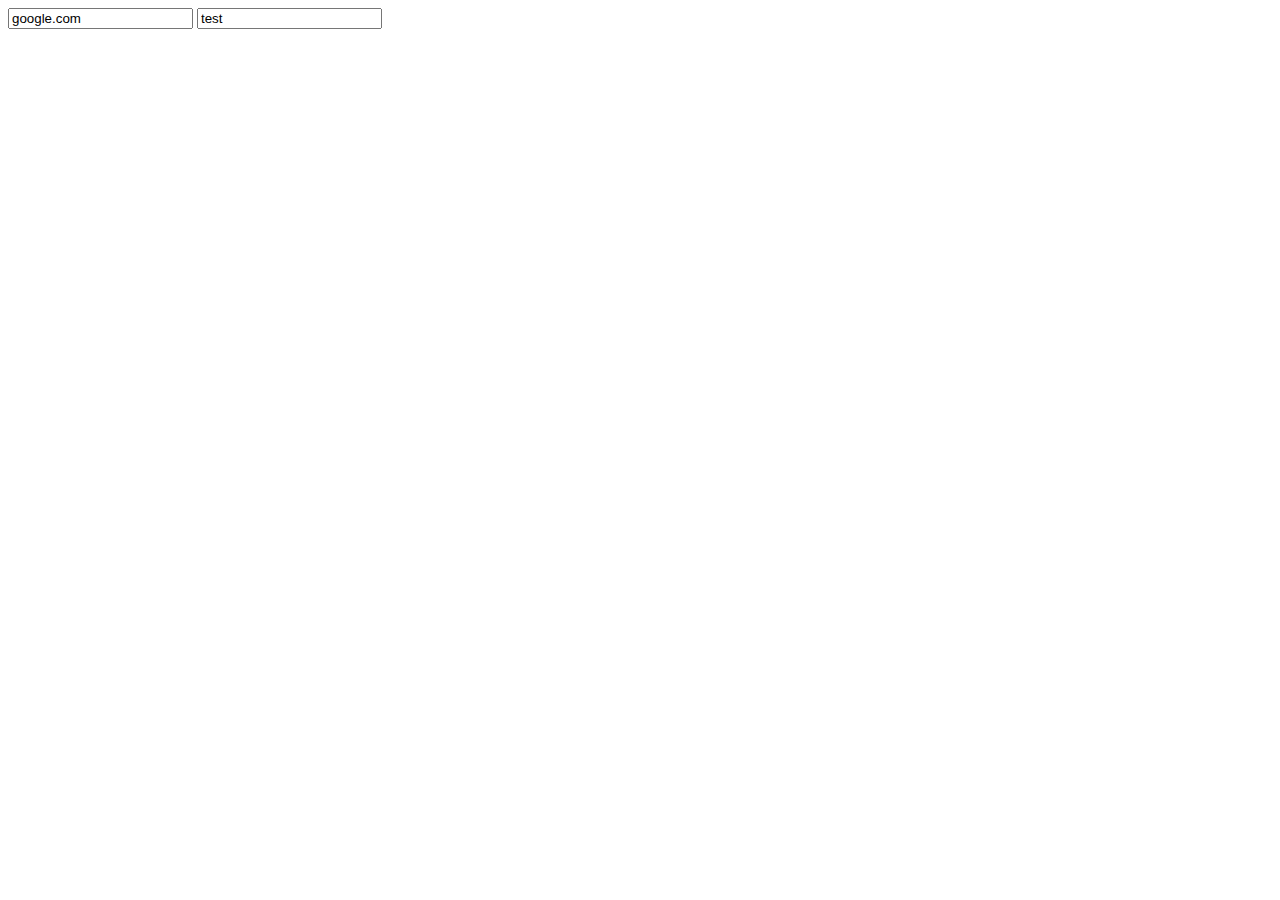
<file: AetherWord.Web/test.html>
﻿<!DOCTYPE html>
<html xmlns="http://www.w3.org/1999/xhtml">
<head>
    <title></title>
    <script src="Scripts/cryptojs/rollups/sha256.js"></script>
    <script src="Scripts/cryptojs/rollups/pbkdf2.js"></script>
    <script src="Scripts/jquery-2.1.1.js"></script>
    <script src="Scripts/Generator.js"></script>
    <script src="Scripts/Index.js"></script>
</head>
    <body>
        <input type="url" id="domain" name="domain" value="google.com" width="50"/>
        <input type="text" id="masterpassword" name="masterpassword" value="test"/>
        <div id="aetherword-result"></div>
    </body>
</html>
</file>
